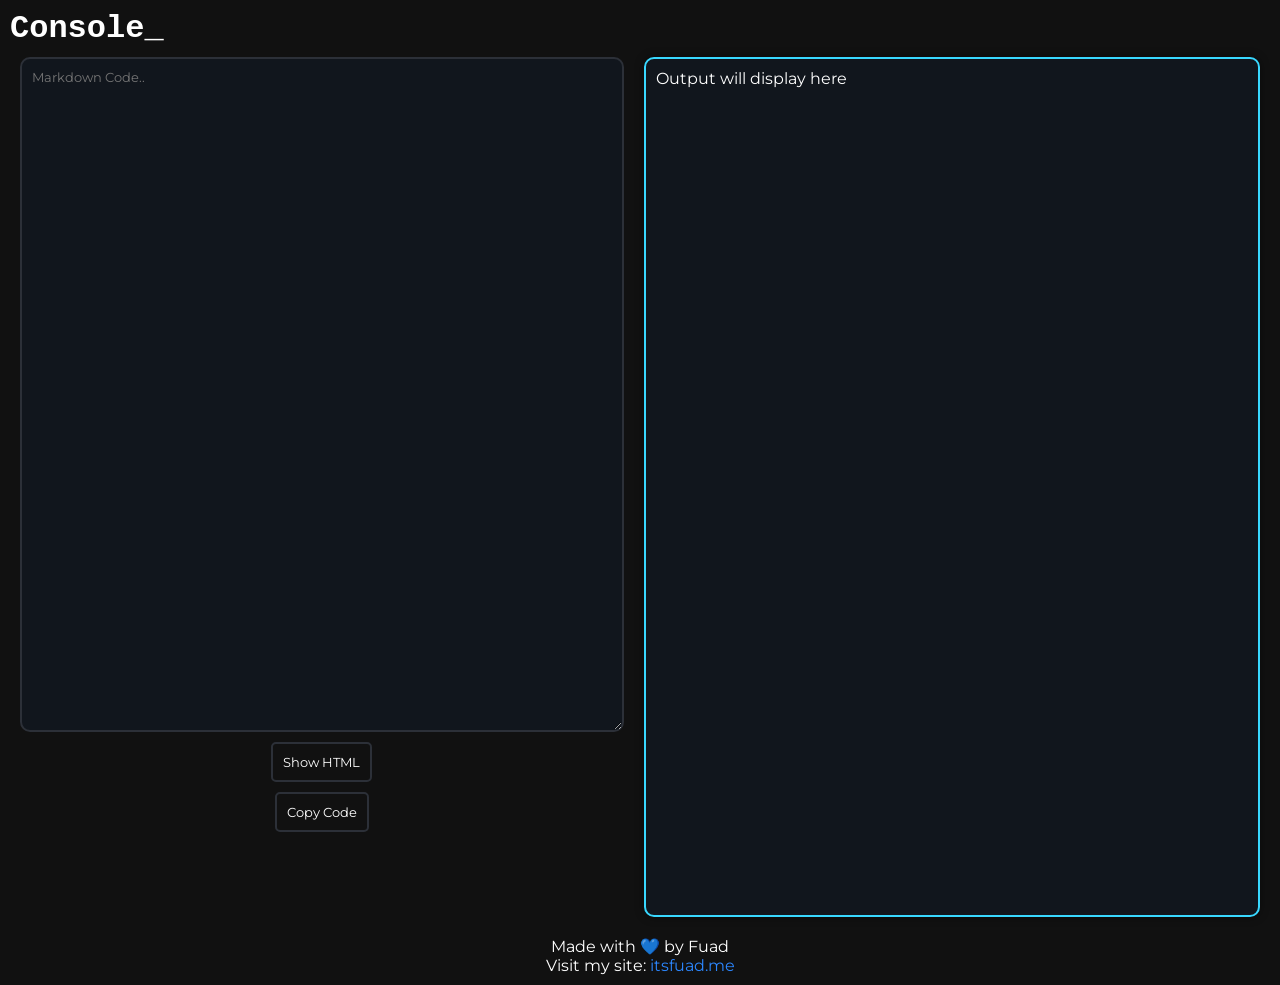
<file: index.html>
<!DOCTYPE html>

<html lang="en">

    <head>
        <meta charset="UTF-8">
        <meta http-equiv="X-UA-Compatible" content="IE=edge">
        <meta name="viewport" content="width=device-width, initial-scale=1.0">
        <title>Markdown renderer</title>
        
        <!--Markdown-->
        <script defer src="mk.min.js"></script>
        <!-- icon -->
        <link rel="icon" href="icon.png" type="image/png">
        <link rel="stylesheet" href="style.css">
        
</head>
<body>

    <h1 id="title">Console_</h1>
    <main>
        <div id="txtbox">
        <textarea name="contents" id="contents" cols="30" rows="10" placeholder="Markdown Code.." ></textarea>
        <input type="submit" value="Show HTML" id="convert-btn">
        <input type="button" value="Copy Code" id="copy-icon">
        </div>
        <div id="viewbox">Output will display here</div>
    </main>
    
    <script defer src="main.js"></script>
    <footer>
      Made with 💙 by Fuad <br>
      Visit my site: <a  href="https://itsfuad.me">itsfuad.me</a>
    </footer>
    <script defer src="highlight.min.js" type="text/javascript" charset="utf-8"></script>
</body>
</html>
</file>
<file: style.css>
@import url("https://fonts.googleapis.com/css2?family=Montserrat:wght@400;500;600;700&display=swap");
:root {
  --dark: #11161d;
  --light: #ffffff;
  --primary: var(--light);
  --text: var(--light);
  --background: var(--dark);
}

#title {
  font-family: "Courier new", Courier, monospace;
  margin: 0;
  top: 0px;
}

* {
  margin: 0;
  padding: 0;
  box-sizing: border-box;
  font-family: "Montserrat", sans-serif;
  color: var(--text);
}

#mode {
  position: absolute;
  top: 10px;
  right: 10px;
  height: 30px;
  width: 60px;
  background: #2C3038;
  border-radius: 50px;
  transition: 600ms;
}

#mode::before {
  content: "";
  position: absolute;
  height: 32px;
  width: 32px;
  border-radius: 50%;
  top: -2px;
  left: -2px;
  background: white;
  box-shadow: 0 0 5px rgba(44, 48, 56, 0.4509803922);
  transition: 600ms;
}

#mode.active {
  background: #F4FDFF;
  box-shadow: inset 0 0 15px #38D8FF;
}

#mode.active::before {
  left: 30px;
}

a {
  color: rgb(44, 135, 255);
  text-decoration: none;
}

body {
  padding: 10px;
  height: 100vh;
  width: 100vw;
  background: #111111;
  overflow-y: scroll;
}

::-webkit-scrollbar {
  display: none;
}

td {
  border: 1px solid #2C3038;
  padding: 10px;
  background: #31363f;
  border-radius: 3px;
}

table {
  margin: 0 auto;
}

th {
  background: #5c6370;
  color: white;
  padding: 10px;
  border-radius: 3px;
}

main {
  display: flex;
  flex-direction: column;
  justify-content: center;
  align-items: center;
  color: var(--text);
  gap: 20px;
  padding: 10px;
  height: 100%;
  width: 100%;
}
main #txtbox {
  display: flex;
  flex-direction: column;
  justify-content: flex-start;
  align-items: center;
  gap: 10px;
  height: 100%;
  width: 100%;
}
main textarea {
  max-height: 75vh;
  outline: none;
  border: 2px solid #2C3038;
}
main textarea:focus {
  border: 2px solid #38D8FF;
  cursor: pointer;
}
main input {
  outline: none;
  border: 2px solid #2C3038;
  background: none;
  color: var(--text);
  padding: 10px;
  border-radius: 5px;
}
main input:hover {
  border: 2px solid #38D8FF;
  cursor: pointer;
}
main #viewbox, main textarea {
  background: var(--background);
  color: var(--text);
  height: 100%;
  width: 100%;
  overflow: scroll;
  padding: 10px;
  border-radius: 10px;
}
main #viewbox {
  overflow: auto;
  padding: 10px;
  border-radius: 10px;
  box-shadow: 0 0 10px rgba(0, 0, 0, 0.4509803922);
  border: 2px solid #38D8FF;
  display: flex;
  flex-direction: column;
  justify-content: flex-start;
  align-items: stretch;
  overflow-wrap: anywhere;
}

footer {
  padding: 10px;
  width: 100%;
  text-align: center;
}

@media (orientation: landscape) and (min-device-aspect-ratio: 1/1) {
  body main {
    flex-direction: row;
  }
}
code {
  border-radius: 5px;
}

code, code * {
  font-family: monospace !important;
}

pre code.hljs {
  display: block;
  overflow-x: auto;
  padding: 1em;
}

code.hljs {
  padding: 3px 5px;
}

.hljs {
  color: #abb2bf;
  background: #282c34;
}

.hljs-comment, .hljs-quote {
  color: #5c6370;
  font-style: italic;
}

.hljs-doctag, .hljs-formula, .hljs-keyword {
  color: #c678dd;
}

.hljs-deletion, .hljs-name, .hljs-section, .hljs-selector-tag, .hljs-subst {
  color: #e06c75;
}

.hljs-literal {
  color: #56b6c2;
}

.hljs-addition, .hljs-attribute, .hljs-meta .hljs-string, .hljs-regexp, .hljs-string {
  color: #98c379;
}

.hljs-attr, .hljs-number, .hljs-selector-attr, .hljs-selector-class, .hljs-selector-pseudo, .hljs-template-variable, .hljs-type, .hljs-variable {
  color: #d19a66;
}

.hljs-bullet, .hljs-link, .hljs-meta, .hljs-selector-id, .hljs-symbol, .hljs-title {
  color: #61aeee;
}

.hljs-built_in, .hljs-class .hljs-title, .hljs-title.class_ {
  color: #e6c07b;
}

.hljs-emphasis {
  font-style: italic;
}

.hljs-strong {
  font-weight: 700;
}

.hljs-link {
  text-decoration: underline;
}/*# sourceMappingURL=style.css.map */
</file>
